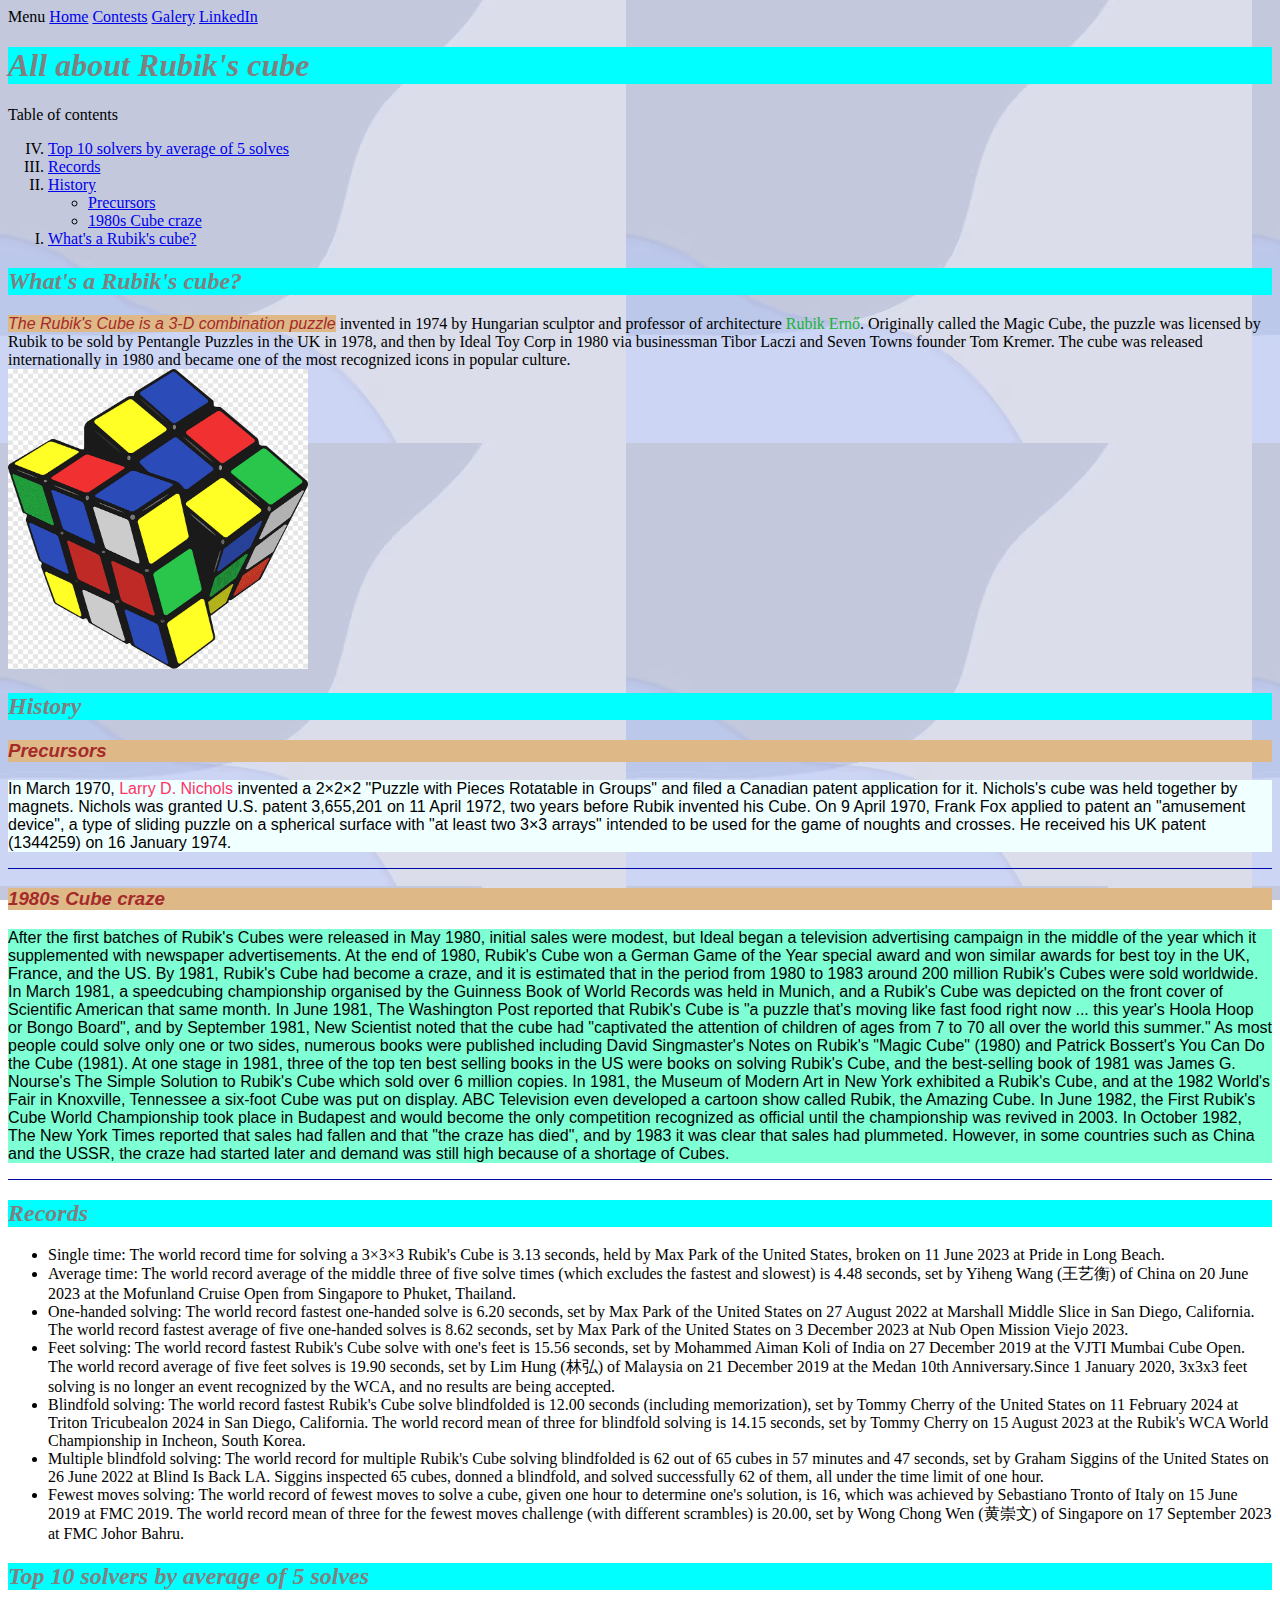
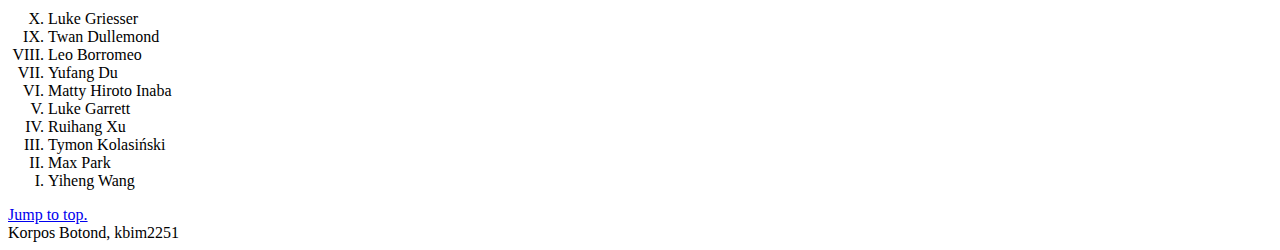
<file: Lab02/files/index.html>
<!DOCTYPE html>
<html lang="en">

    <head>
        <meta charset="utf-8">
        <title>HTMLCSS Webprog</title>
        <link href="style.css" rel="stylesheet">
    </head>

    <body>
        <header>
            <nav>
                <a id="pagetop">Menu</a>
                <a href="index.html" title="Home">Home</a>
                <a href="contests.html" title="Contests">Contests</a>
                <a href="galery.html" title="Galery">Galery</a>
                <a href="https://www.linkedin.com/in/botond-korpos-121a37217/" title="LinkedIn">LinkedIn</a>
            </nav>
        </header>

        <section>

            <h1>All about Rubik's cube</h1>

            <p>Table of contents</p>
            <ol>
            <li><a href="#WhatsaRubikscube">What's a Rubik's cube?</a></li>
            <li><a href="#History">History</a>
                <ul>
                <li><a href="#Precursors">Precursors</a></li>
                <li><a href="#y1980sCubecraze">1980s Cube craze</a></li>
                </ul>
            </li>
            <li><a href="#Records">Records</a></li>
            <li><a href="#Top10solversbyaverageof5solves">Top 10 solvers by average of 5 solves</a></li>
            </ol>

            <h2><a id="WhatsaRubikscube">What's a Rubik's cube?</a></h2>
            <p>
                <em class="universalstyle">The Rubik's Cube is a 3-D combination puzzle</em> invented in 1974 by Hungarian sculptor and professor <!-- az altalanos stilusosztalyt hasznaltam a sor elejen-->
                of architecture <a class="basiclink" href="https://en.wikipedia.org/wiki/Ern%C5%91_Rubik" title="rubikerno">Rubik Ernő</a>. <!-- az elso link tipust hasznaltam itt -->
                Originally called the Magic Cube, the puzzle was licensed by Rubik to be
                sold by Pentangle Puzzles in the UK in 1978, and then by Ideal Toy Corp in 1980 via businessman
                Tibor Laczi and Seven Towns founder Tom Kremer. The cube was released internationally in 1980 and
                became one of the most recognized icons in popular culture.<br>

                <img src="images/rubiks_cube_frontpage.png" alt="Rubik's cube example image" width="300" height="300">
            </p>

            <h2><a id="History">History</a></h2>
            <h3 class="universalstyle"><a id="Precursors">Precursors</a></h3>
            <p class="pstyle1"> <!-- elso tipusu paragrafust hasznaltam -->
                In March 1970, <a class="highlightlink" href="https://en.wikipedia.org/wiki/Larry_D._Nichols" title="larrydnichols">Larry D. Nichols</a><!-- a masodik link tipust hasznaltam itt -->
                invented a 2×2×2 "Puzzle with Pieces Rotatable in Groups" and filed
                a Canadian patent application for it. Nichols's cube was held together by magnets. Nichols was granted
                U.S. patent 3,655,201 on 11 April 1972, two years before Rubik invented his Cube.

                On 9 April 1970, Frank Fox applied to patent an "amusement device", a type of sliding puzzle on a
                spherical surface with "at least two 3×3 arrays" intended to be used for the game of noughts and
                crosses. He received his UK patent (1344259) on 16 January 1974.
            </p>
            <div class="bordereddiv"> <!-- a sajat div stilust itt hasznalom -->
            <h3 class="universalstyle"><a id="y1980sCubecraze">1980s Cube craze</a></h3> <!-- az altalanos stilusosztalyt hasznaltam -->
            <p class="pstyle2"> <!-- masodik tipusu paragrafust hasznaltam -->
                After the first batches of Rubik's Cubes were released in May 1980, initial sales were modest, but
                Ideal began a television advertising campaign in the middle of the year which it supplemented with
                newspaper advertisements. At the end of 1980, Rubik's Cube won a German Game of the Year special
                award and won similar awards for best toy in the UK, France, and the US. By 1981, Rubik's Cube
                had become a craze, and it is estimated that in the period from 1980 to 1983 around 200 million Rubik's
                Cubes were sold worldwide. In March 1981, a speedcubing championship organised by the Guinness Book
                of World Records was held in Munich, and a Rubik's Cube was depicted on the front cover of Scientific
                American that same month. In June 1981, The Washington Post reported that Rubik's Cube is "a puzzle
                that's moving like fast food right now ... this year's Hoola Hoop or Bongo Board", and by September
                1981, New Scientist noted that the cube had "captivated the attention of children of ages from 7 to 70 all
                over the world this summer."

                As most people could solve only one or two sides, numerous books were published including David
                Singmaster's Notes on Rubik's "Magic Cube" (1980) and Patrick Bossert's You Can Do the Cube (1981). At
                one stage in 1981, three of the top ten best selling books in the US were books on solving Rubik's Cube,
                and the best-selling book of 1981 was James G. Nourse's The Simple Solution to Rubik's Cube which sold
                over 6 million copies. In 1981, the Museum of Modern Art in New York exhibited a Rubik's Cube, and at
                the 1982 World's Fair in Knoxville, Tennessee a six-foot Cube was put on display.
                ABC Television even developed a cartoon show called Rubik, the Amazing Cube. In June 1982, the First
                Rubik's Cube World Championship took place in Budapest and would become the only competition recognized
                as official until the championship was revived in 2003.

                In October 1982, The New York Times reported that sales had fallen and that "the craze has died", and by
                1983 it was clear that sales had plummeted. However, in some countries such as China and the USSR,
                the craze had started later and demand was still high because of a shortage of Cubes.
            </p>
            </div>

            <h2><a id="Records">Records</a></h2>
            <ul>
                <li>Single time: The world record time for solving a 3×3×3 Rubik's Cube is 3.13 seconds, held by Max Park
                of the United States, broken on 11 June 2023 at Pride in Long Beach.</li>
                <li>Average time: The world record average of the middle three of five solve times (which excludes the
                fastest and slowest) is 4.48 seconds, set by Yiheng Wang (王艺衡) of China on 20 June 2023 at the Mofunland
                Cruise Open from Singapore to Phuket, Thailand.</li>
                <li>One-handed solving: The world record fastest one-handed solve is 6.20 seconds, set by Max Park of the
                United States on 27 August 2022 at Marshall Middle Slice in San Diego, California. The world record fastest
                average of five one-handed solves is 8.62 seconds, set by Max Park of the United States on 3 December 2023
                at Nub Open Mission Viejo 2023.</li>
                <li>Feet solving: The world record fastest Rubik's Cube solve with one's feet is 15.56 seconds, set by
                Mohammed Aiman Koli of India on 27 December 2019 at the VJTI Mumbai Cube Open. The world record average
                of five feet solves is 19.90 seconds, set by Lim Hung (林弘) of Malaysia on 21 December 2019 at the Medan
                10th Anniversary.Since 1 January 2020, 3x3x3 feet solving is no longer an event recognized by the WCA,
                and no results are being accepted.</li>
                <li>Blindfold solving: The world record fastest Rubik's Cube solve blindfolded is 12.00 seconds (including
                memorization), set by Tommy Cherry of the United States on 11 February 2024 at Triton Tricubealon 2024 in
                San Diego, California. The world record mean of three for blindfold solving is 14.15 seconds, set by Tommy
                Cherry on 15 August 2023 at the Rubik's WCA World Championship in Incheon, South Korea.</li>
                <li>Multiple blindfold solving: The world record for multiple Rubik's Cube solving blindfolded is 62 out of
                65 cubes in 57 minutes and 47 seconds, set by Graham Siggins of the United States on 26 June 2022 at Blind
                Is Back LA. Siggins inspected 65 cubes, donned a blindfold, and solved successfully 62 of them, all under
                the time limit of one hour.</li>
                <li>Fewest moves solving: The world record of fewest moves to solve a cube, given one hour to determine
                one's solution, is 16, which was achieved by Sebastiano Tronto of Italy on 15 June 2019 at FMC 2019. The
                world record mean of three for the fewest moves challenge (with different scrambles) is 20.00, set by Wong
                Chong Wen (黄崇文) of Singapore on 17 September 2023 at FMC Johor Bahru.</li>
            </ul>

            <h2> <a id="Top10solversbyaverageof5solves">Top 10 solvers by average of 5 solves</a></h2>
            <ol>
                <li>Yiheng Wang</li>
                <li>Max Park</li>
                <li>Tymon Kolasiński</li>
                <li>Ruihang Xu</li>
                <li>Luke Garrett</li>
                <li>Matty Hiroto Inaba</li>
                <li>Yufang Du</li>
                <li>Leo Borromeo</li>
                <li>Twan Dullemond</li>
                <li>Luke Griesser</li>
            </ol>

            <a href="#pagetop">Jump to top.</a>
        </section>

        <footer>
            Korpos Botond, kbim2251
        </footer>
    </body>

</html>
</file>
<file: Lab02/files/style.css>
/*fixhatterkep, x y tengelyen ismetlodik: */
body {
    background-image: url('images/background.jpg');
    background-repeat: repeat;
    background-attachment: fixed;
  }
  
  /* focim (h1) es alcim (h2) szine, hatterszine es szovegdiszitese egyforma: */
  h1, h2 {
    color: gray;
    background-color: aqua;
    font-style: italic;
  }
  
  /*Definialjunk (es hasznaljunk a HTML oldalon) ket kulonbozo stilusu paragrafust. Hasznaljunk
  olyan szelektort, ami az elemtipus es az osztalyra is megkotest tesz: */
  p.pstyle1 {
    background-color: azure;
    font-family: 'Franklin Gothic Medium', 'Arial Narrow', Arial, sans-serif;
  }
  
  p.pstyle2 {
    background-color: aquamarine;
    font-family: 'Lucida Sans', 'Lucida Sans Regular', 'Lucida Grande', 'Lucida Sans Unicode', Geneva, Verdana, sans-serif;
  }
  
  /*altalanos stilusosztaly segitsegevel oldjuk meg, hogy kulonbzo HTML elemek stilusa ugyanaz legyen: */
  .universalstyle {
    color: brown;
    background-color: burlywood;
    font-family: Impact, Haettenschweiler, 'Arial Narrow Bold', sans-serif;
    font-style: oblique;
  }
  
  /*Adjuk meg egy sectionelemben elhelyezkedo ol elem stilusat (romai szamok, csokkeno sorrendben): */
  section ol {
    list-style-type: upper-roman;
    display: flex;
    flex-direction: column-reverse;
  }
  
  /*Definialjunk ket kulonbozo link tipust, mely(ek)nek mas es mas a szine, szovegdiszitese ha ramegyunk az egrrrel, ha aktiv, ha mar meglatogattuk:*/
  a.basiclink {
    color: #18b332;
    text-decoration: dotted;
  }
  
  a.basiclink:hover {
    color: #4a941f;
    text-decoration: underline;
  }
  
  a.basiclink:active {
    color: #2b3d17;
  }
  
  a.basiclink:visited {
    color: #064b00;
  }
  
  a.highlightlink {
    color: #ff3366;
    text-decoration: double;
  }
  
  a.highlightlink:hover {
    color: #cc0033;
    text-decoration: wavy;
  }
  
  a.highlightlink:active {
    color: #990033;
  }
  
  a.highlightlink:visited {
    color: #993366;
  }
  
  /* Definialjunk egy olyan div stilust, mely be van keretezve szimpla vonallal. A szoveg legyen a keret
  kozeprn. A keret ket szelso resze ne latszodjon: */
  div.bordereddiv {
    border: 1px solid rgb(0, 11, 165);
    border-left: transparent;
    border-right: transparent;
  }
  
  /*Definialjuk a tablazat eseten ket kulonbozo cella-stilust, melyben a szoveg igazitasa mas es mas: */
  td.leftaligned {
    text-align: left;
  }
  
  td.rightaligned {
    text-align: right;
  }
  
  /*Flexbox segitsegevel keszitunk egy kartyas nezetet, ahol egy kartya tartalmaz egy fix meretu kepet,
  szoveget es linket. Helyezzunk ilyen tobb kartyat egymas melle: */
  #cardcontainer {
    display: flex;
    flex-direction: row;
  }
  
  @media (max-width: 900px) {
    #cardcontainer {
      flex-direction: column;
    }
  }
  
  /*Plusz kod, hogy a tablazat atlathatobb legyen*/
  table, th, td {
    border: 1px solid rgb(228, 48, 48);
  }
</file>
